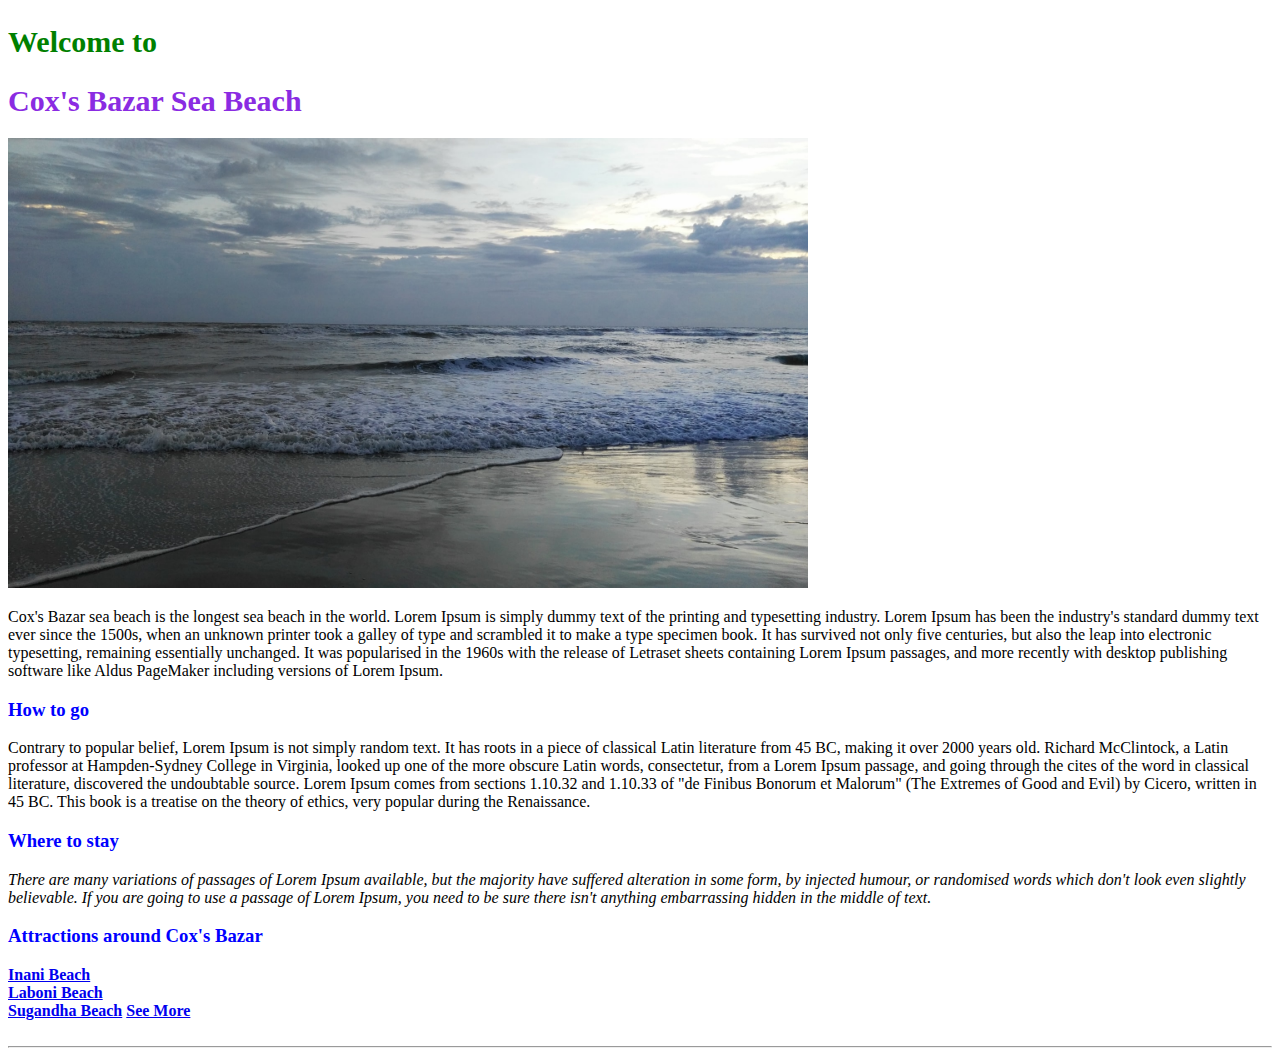
<file: index.html>
<!DOCTYPE html>
<html lang="en">
<head> 
	<meta charset="UTF-8">
	<meta name="viewport" content="width=device-width, initial-scale=1.0">
	<title>Home</title>
	<link rel="stylesheet" href="css/style.css">

</head>
<body> 
	<h2 style="color: green;">Welcome to </h2>
	<h1 style="color: blueviolet;">Cox's Bazar Sea Beach</h1> 
<img src="images/coxsbazar2.jpg" width="800" alt="cox's bazar sea">	

	<p style="color: black;">Cox's Bazar sea beach is the longest sea beach in the world. Lorem Ipsum is simply dummy text of the printing and typesetting industry. Lorem Ipsum has been the industry's standard dummy text ever since the 1500s, when an unknown printer took a galley of type and scrambled it to make a type specimen book. It has survived not only five centuries, but also the leap into electronic typesetting, remaining essentially unchanged. It was popularised in the 1960s with the release of Letraset sheets containing Lorem Ipsum passages, and more recently with desktop publishing software like Aldus PageMaker including versions of Lorem Ipsum.</p>

<h3 style="color:blue">How to go</h3>
  	<p>Contrary to popular belief, Lorem Ipsum is not simply random text. It has roots in a piece of classical Latin literature from 45 BC, making it over 2000 years old. Richard McClintock, a Latin professor at Hampden-Sydney College in Virginia, looked up one of the more obscure Latin words, consectetur, from a Lorem Ipsum passage, and going through the cites of the word in classical literature, discovered the undoubtable source. Lorem Ipsum comes from sections 1.10.32 and 1.10.33 of "de Finibus Bonorum et Malorum" (The Extremes of Good and Evil) by Cicero, written in 45 BC. This book is a treatise on the theory of ethics, very popular during the Renaissance.</p>

<h3 style="color:blue;">Where to stay</h3>
<p><i>There are many variations of passages of Lorem Ipsum available, but the majority have suffered alteration in some form, by injected humour, or randomised words which don't look even slightly believable. If you are going to use a passage of Lorem Ipsum, you need to be sure there isn't anything embarrassing hidden in the middle of text.</i></p>

<h3 style="color:blue">Attractions around Cox's Bazar</h3>
  	<a href="https://en.wikipedia.org/wiki/Inani_Beach" target="_blank"> <strong> <li>Inani Beach</strong></a>
	<a href="https://en.wikipedia.org/wiki/Cox%27s_Bazar_Beach" target="_blank"> <strong> <li>Laboni Beach</strong></a>
	<a href="https://www.wikidata.org/wiki/Q71941293"> <strong> <li>Sugandha Beach</strong></a>

  <a title="See More" href="pages/about.html" target="_blank"> <strong>See More</strong></a>
  <a> </a>

<br><br><hr>
</body>
</html>
</file>
<file: css/style.css>
h1{
	font-size: 30px;
}
h2{
	font-size: 30px;
}
{
</file>
